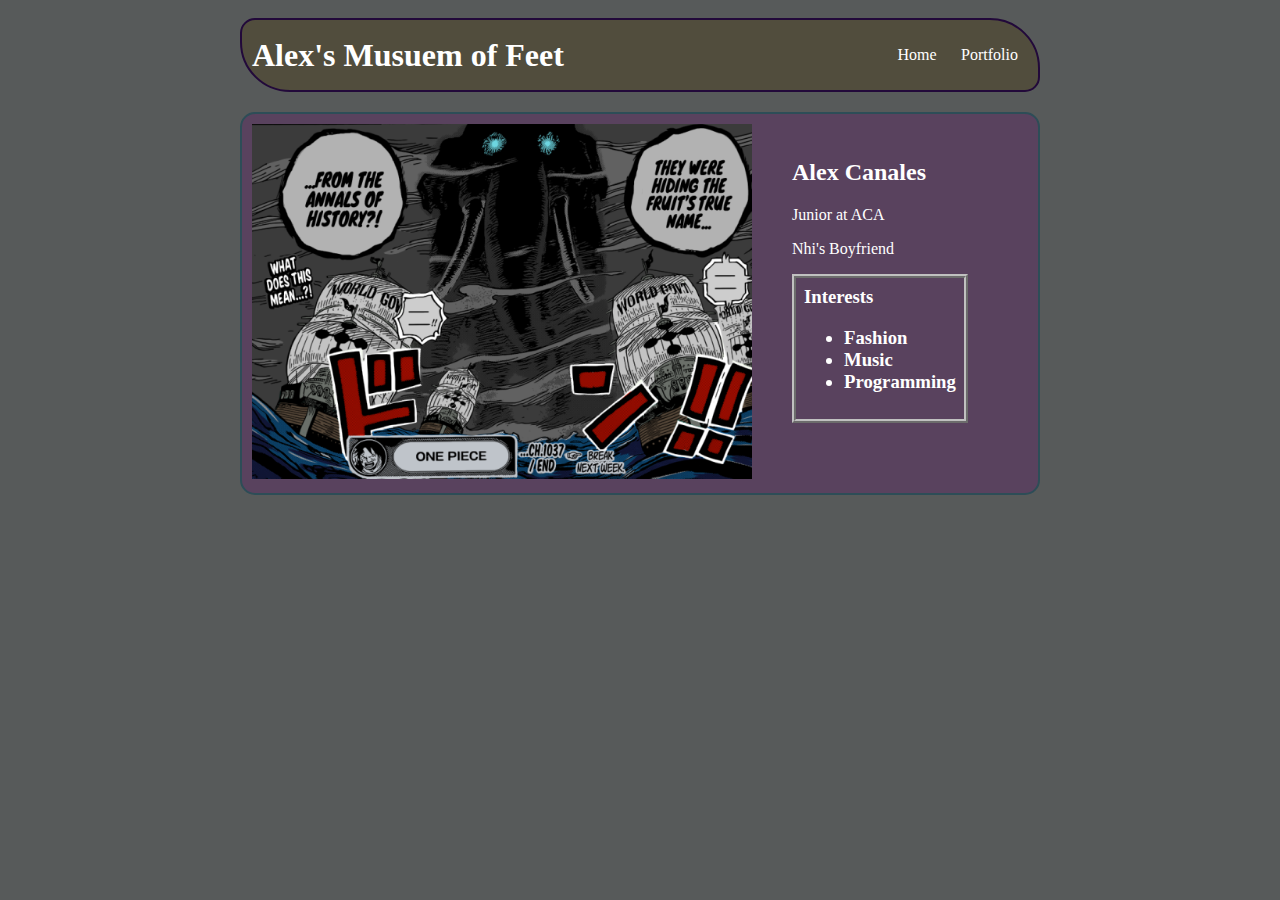
<file: index.html>
<!DOCTYPE HTML>
<html>

<head>
    <title>Nya</title>
    <link rel="icon" href="images/soul.png">
    <style>
        #coolio {
            font-family: "Brush Script MT", cursive;
        }

        #borderuno {
            border: 2px solid rgb(34, 9, 58);
            border-radius: 15px 50px;
        }

        #borderdos {
            border: 2px solid rgb(45, 77, 87);
            border-radius: 15px;
        }

        body {
            background: rgb(87, 90, 90);
            color: rgb(255, 255, 255);
            padding: 10px;
            font-family: arial;
            background-image: url("https://wallpaperaccess.com/full/623055.jpg");
            height: 700px;
            background-position: center;
            background-repeat: no-repeat;
            background-size: cover;
        }

        #all-contents {
            max-width: 800px;
            margin: auto;
        }

        /* navigation menu */
        nav {
            background: rgba(71, 53, 2, 0.329);
            margin: 0 auto;
            margin-bottom: 20px;
            display: flex;
            padding: 10px;
        }

        h1 {
            display: flex;
            align-items: center;
            color: white;
            flex: 1;
            margin: 0;
        }

        #nav-ul {
            list-style-image: none;
        }

        .nav-li {
            display: inline-block;
            padding: 0 10px;
        }

        a {
            text-decoration: none;
            color: #fff;
        }

        /* main container area beneath menu */
        main {
            background: rgba(94, 6, 105, 0.288);
            display: flex;
            margin: 0;
        }

        .sidebar {
            margin-right: 25px;
            padding: 10px;
        }

        .sidebar-img {
            width: 500px;
        }

        .content {
            flex: 1;
            padding: 15px;
            padding-top: 15px;
            padding-right: 15px;
            padding-bottom: 15px;
            padding-left: 40px;
        }

        #interests {
            border: 4px silver ridge;
            padding: 8px;
        }

        h3 {
            margin: 0px;
        }
    </style>

</head>

<body>
    <!-- All content goes here -->
    <div id="all-contents">
        <nav id="borderuno">
            <h1 id="coolio">Alex's Musuem of Feet</h1>
            <ul id="nav-ul">
                <li class="nav-li">
                    <a href=" index.html" id="coolio"> Home </a>
                </li>
                <li class="nav-li">
                    <a href=" portfolio.html" id="coolio"> Portfolio </a>
                </li>
            </ul>
        </nav>

        <main id="borderdos">
            <!-- Sidebar section -->
            <div class="sidebar">
                <img class="sidebar-img" src="images/zunesha.png">
                <!-- Content section -->
                <div class="content" style="float:right;">
                    <h2 id="coolio">Alex Canales</h2>
                    <p id="coolio">Junior at ACA</p>
                    <p id="coolio">Nhi's Boyfriend</p>
                    <!-- Interests section -->
                    <div id="interests">
                        <h3 id="coolio">Interests
                            <ul id="coolio">
                                <li>Fashion</li>
                                <li>Music</li>
                                <li>Programming</li>
                            </ul>
                    </div>
                </div>
            </div>
        </main>
    </div>
</body>

</html>
</file>
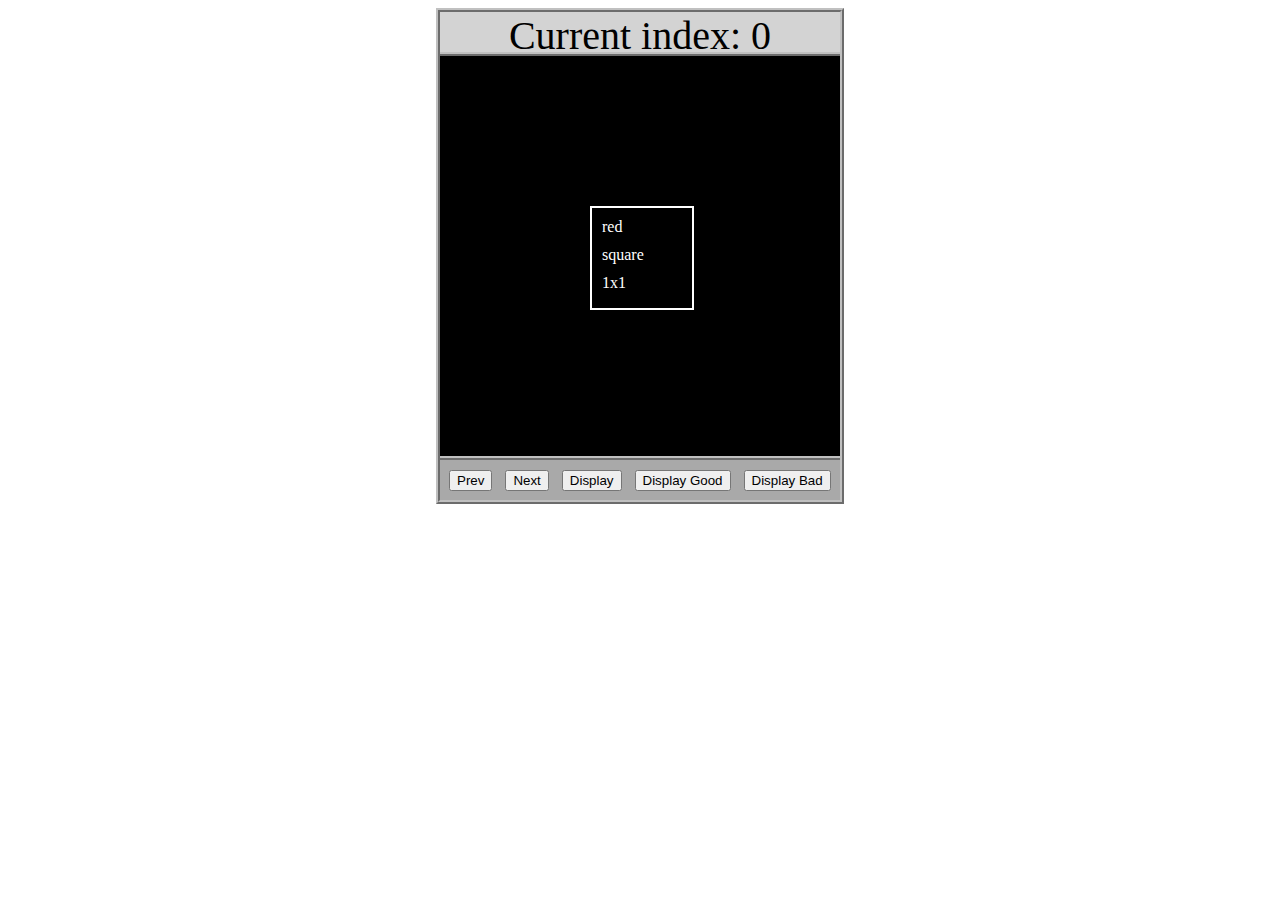
<file: asd-projects/data-shapes/index.html>
<!DOCTYPE html>
<html>
  <head>
    <meta charset="utf-8" />
    <meta name="viewport" content="width=device-width" />
    <title>Data Shapes</title>
    <link rel="stylesheet" href="index.css" />
    <script src="https://code.jquery.com/jquery-3.1.0.js"></script>
    <script src="index.js"></script>
  </head>
  <body>
    <div id="board">
      <div id="info-bar">Current index: 0</div>
      <div id="shape-container">
        <div id="shape"></div>
      </div>
      <div id="button-box">
        <button id="cycle-left">Prev</button>
        <button id="cycle-right">Next</button>
        <button id="execute1">Display</button>
        <button id="execute2">Display Good</button>
        <button id="execute3">Display Bad</button>
      </div>
    </div>
  </body>
</html>
</file>
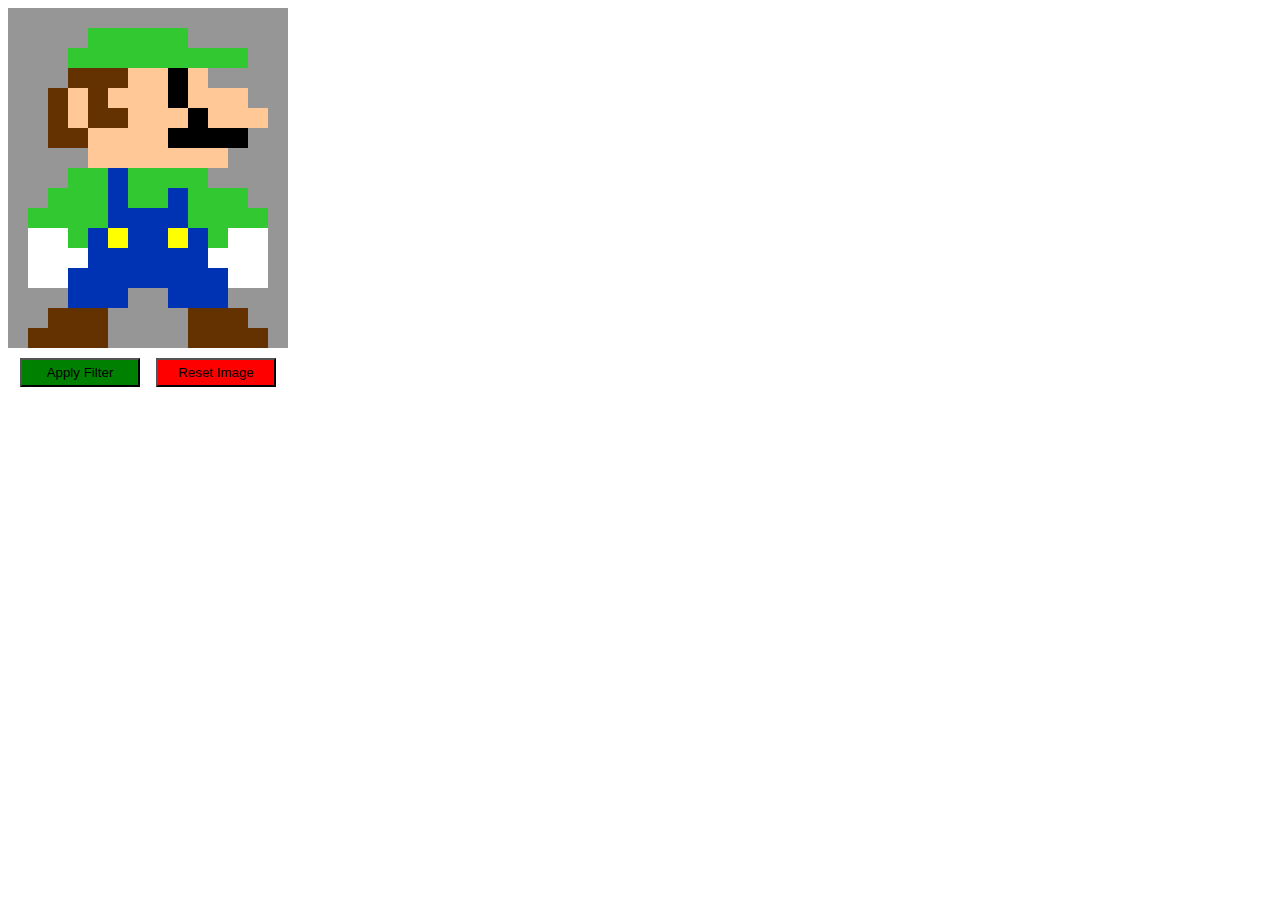
<file: asd-projects/image-filtering/index.html>
<!DOCTYPE html>
<html>
  <head>
    <script src="https://code.jquery.com/jquery-3.1.0.js"></script>
    <meta charset="utf-8" />
    <meta name="viewport" content="width=device-width" />
    <link rel="stylesheet" href="index.css" />
    <script src="image.js"></script>
    <script src="index.js"></script>
    <title>Image Filtering</title>
  </head>
  <body>
    <div id="display"></div>
    <div id="button-box">
      <button id="apply">Apply Filter</button>
      <button id="reset">Reset Image</button>
    </div>
  </body>
</html>
</file>
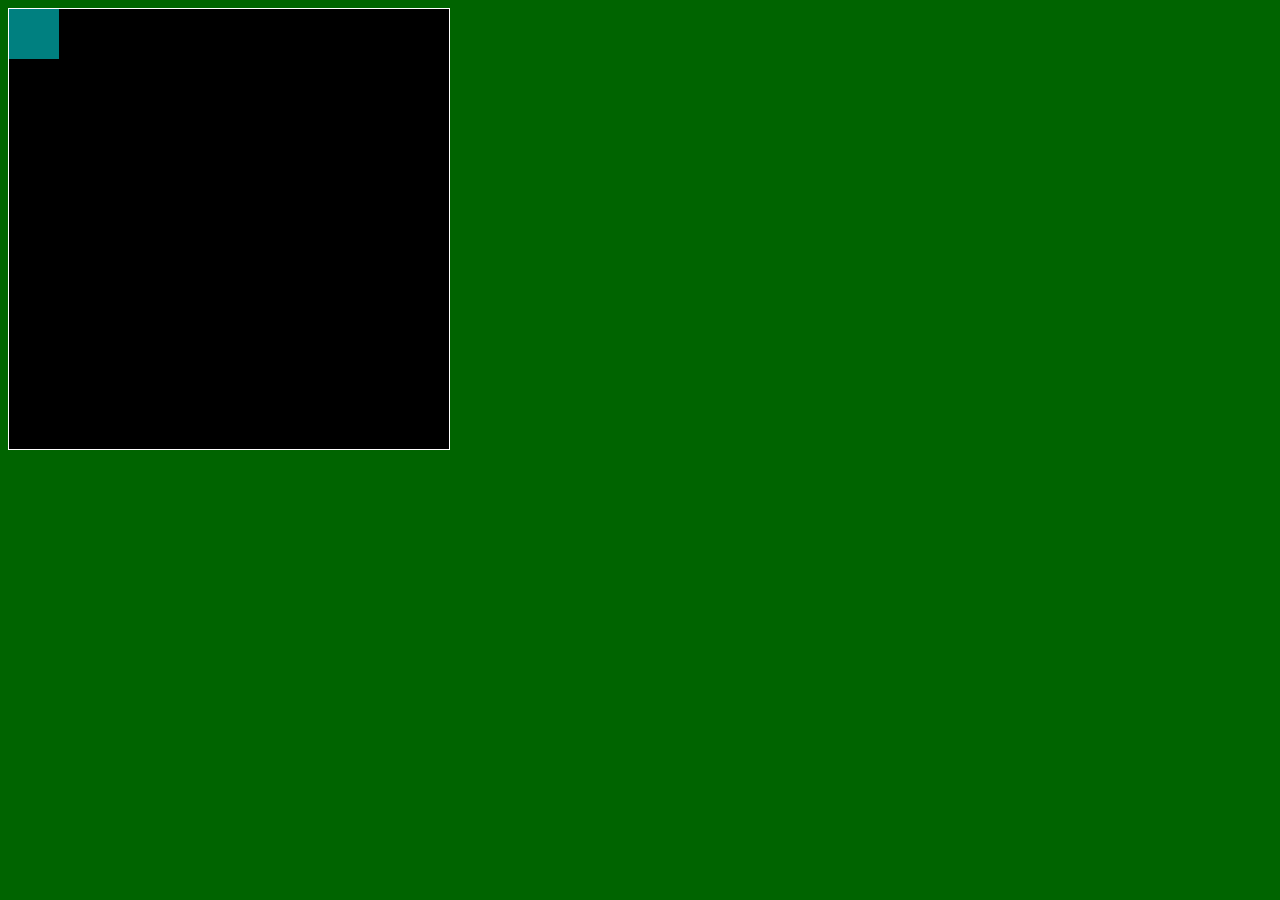
<file: asd-projects/pong/index.html>
<!DOCTYPE html>
<html>
  <head>
    <title>Title</title>
    <!-- Load CSS files -->
    <link rel="stylesheet" type="text/css" href="index.css">
    
    <!-- Load JavaScript files -->
    <script src="jquery.min.js"></script>
    <script src="index.js"></script>
  </head>
  
  <body>
    <div id='board'>
      <div id='gameItem'></div>
    </div>
  </body>
</html>
</file>
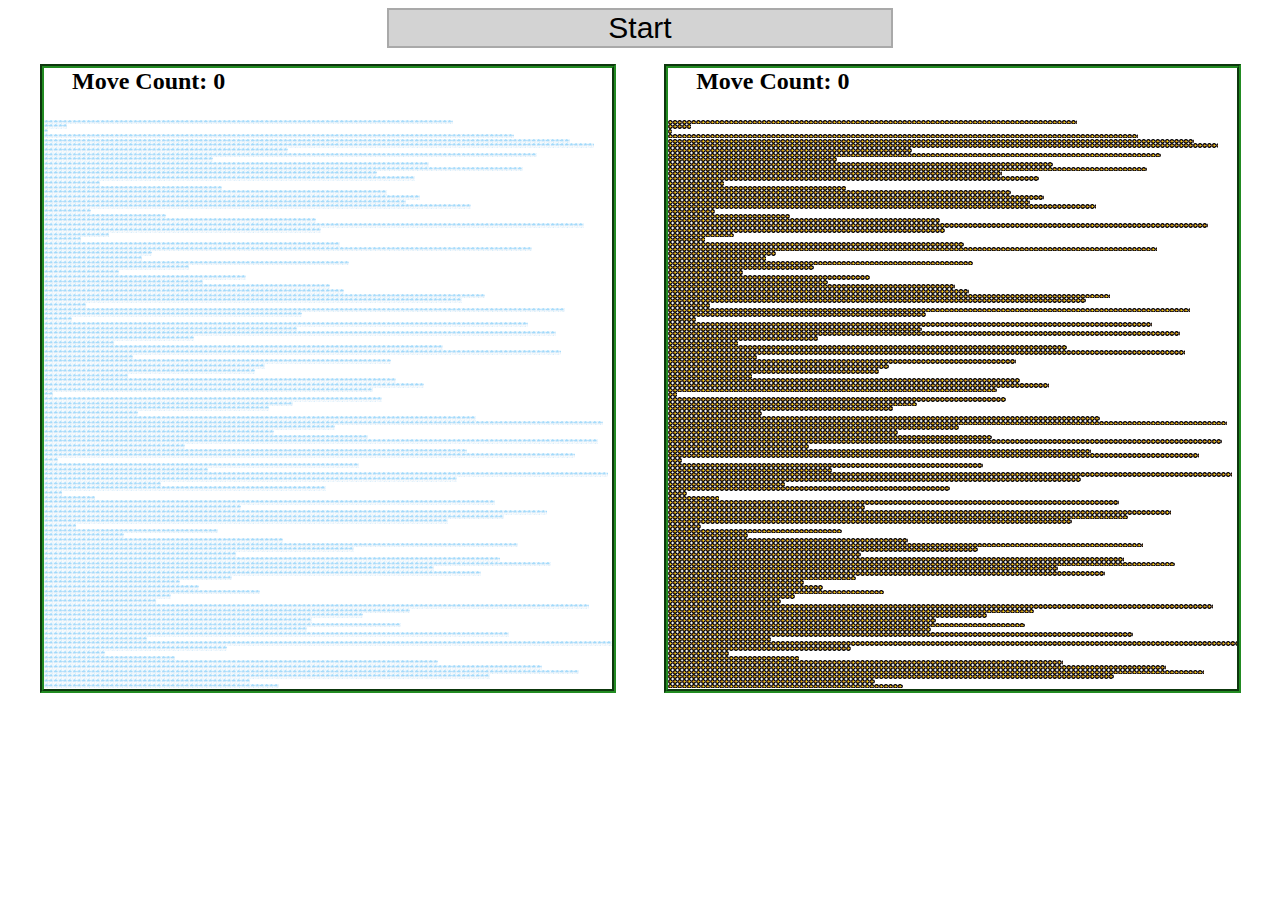
<file: asd-projects/sorting-exercise/index.html>
<!DOCTYPE html>
<html>
<head>
    <script src="https://code.jquery.com/jquery-3.1.0.js"></script>    
    <meta charset="utf-8">
    <meta name="viewport" content="width=device-width">
    <link rel="stylesheet" href="index.css">
    <script src="setup.js"></script>
    <script src="index.js"></script>
    <script src="run.js"></script>
    <title>Sorting</title>
</head>
<body>
    <div id="fullContainer">
        <div id="buttonContainer">
          <button id="goButton">Start</button>
        </div>
        <div id="sortContainer">
            <div class="subContainer" id="bubbleArea">
                <h2 id="bubbleCounter">Move Count: 0</h2>
                <div id="displayBubble">

                </div>
            </div>

            <div class="subContainer" id="quickArea">
                <h2 id="quickCounter">Move Count: 0</h2>
                <div id="displayQuick">

                </div>
            </div>
        </div>
    </div>
</body>
</html>
</file>
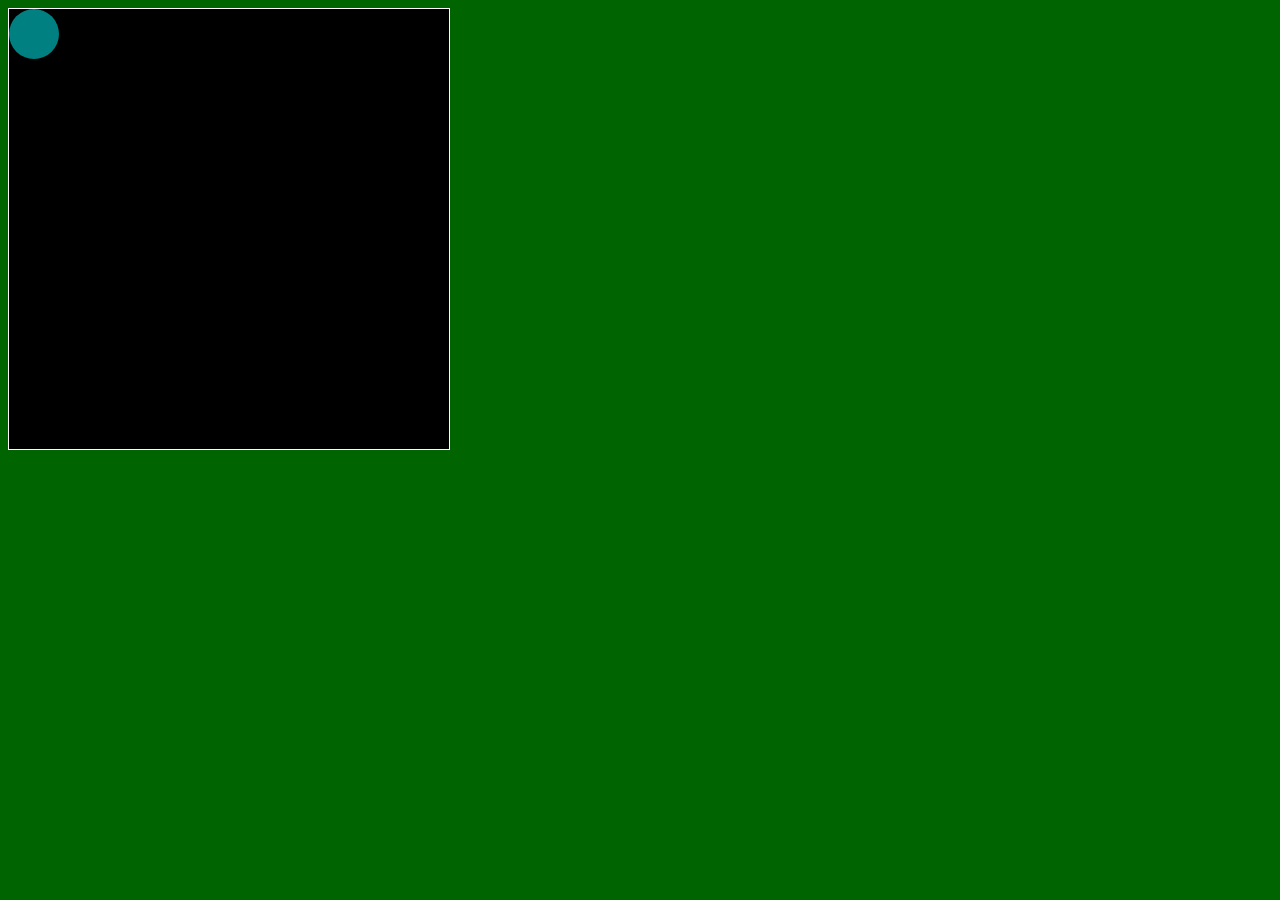
<file: asd-projects/walker/index.html>
<!DOCTYPE html>
<html>
  <head>
    <title>Title</title>
    <!-- Load CSS files -->
    <link rel="stylesheet" type="text/css" href="index.css">
    
    <!-- Load JavaScript files -->
    <script src="jquery.min.js"></script>
    <script src="index.js"></script>
  </head>
  
  <body>
    <div id='board'>
      <div id='walker'></div>
    </div>
  </body>
</html>
</file>
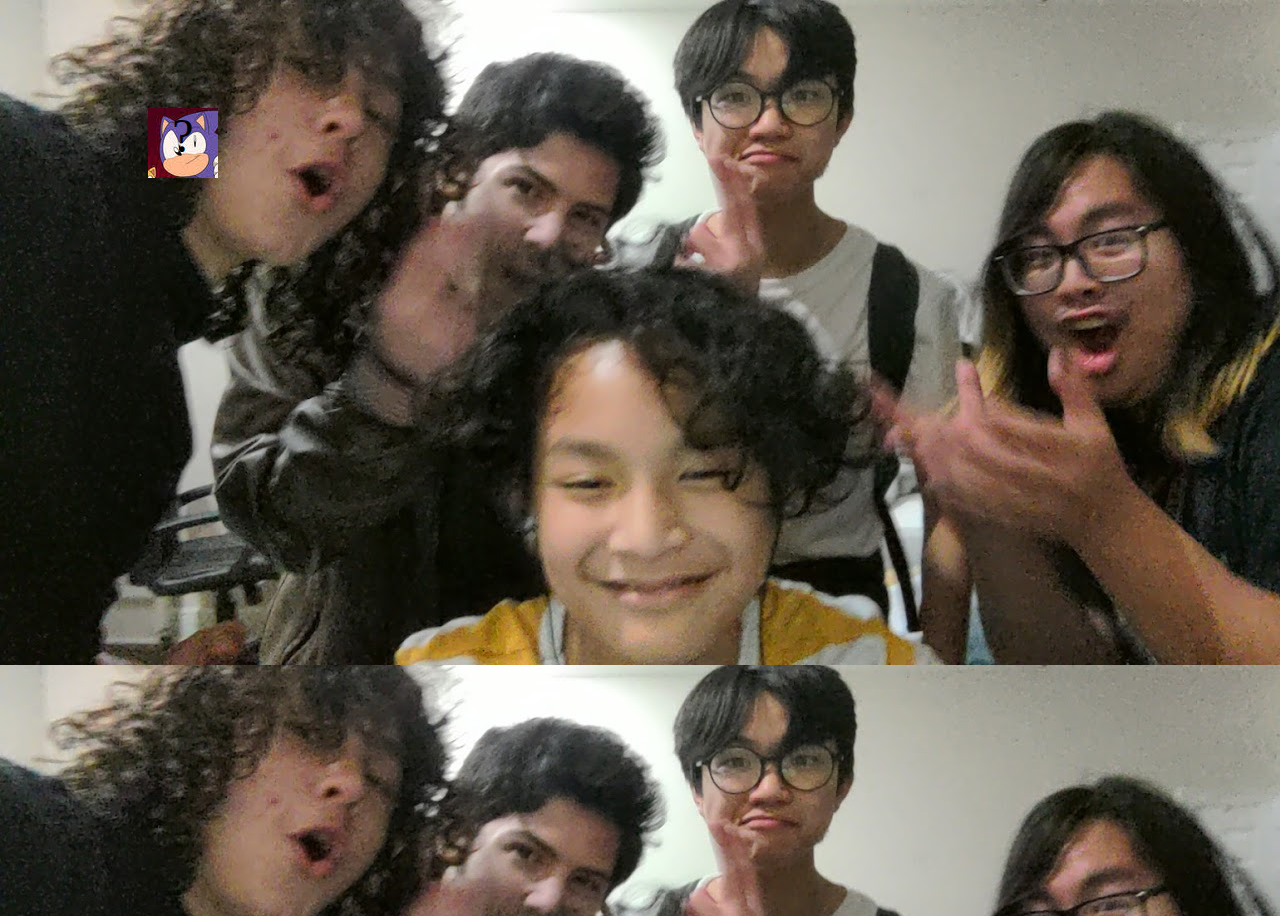
<file: projects/bouncing-box/index.html>
<!DOCTYPE html>
<html>

<head>
	<meta charset="utf-8">
	<title>Bouncing Box</title>
	<script src="jquery.min.js"></script>
	<style>

		.box {
			width: 70px;
			height: 70px;
			background-image: url("images/pog.jpg");
			background-color: teal;
			font-size: 300%;
			text-align: center;
			display: block;
			position: absolute;
			top: 100px;
			left: 0px;
			/* <--- Change me! */
		}

		.board {
			background-image: url("images/erik.jpg");
			height: 100vh;
			position: relative;
		}
	</style>
	<!-- 	<script src="//cdnjs.cloudflare.com/ajax/libs/jquery/2.1.1/jquery.min.js"></script> -->

</head>

<body class="board">
	<!-- HTML for the box -->
	<div class="box">?</div>

	<script>
		(function () {
			'use strict'
			/* global jQuery */

			//////////////////////////////////////////////////////////////////
			/////////////////// SETUP DO NOT DELETE //////////////////////////
			//////////////////////////////////////////////////////////////////

			var box = jQuery('.box');	// reference to the HTML .box element
			var board = jQuery('.board');	// reference to the HTML .board element
			var boardWidth = board.width();	// the maximum X-Coordinate of the screen

			// Every 50 milliseconds, call the update Function (see below)
			setInterval(update, 50);

			// Every time the box is clicked, call the handleBoxClick Function (see below)
			box.on('click', handleBoxClick);

			// moves the Box to a new position on the screen along the X-Axis
			function moveBoxTo(newPositionX) {
				box.css("left", newPositionX);
			}

			// changes the text displayed on the Box
			function changeBoxText(newText) {
				box.text(newText);
			}

			//////////////////////////////////////////////////////////////////
			/////////////////// YOUR CODE BELOW HERE /////////////////////////
			//////////////////////////////////////////////////////////////////

			// TODO 2 - Variable declarations 
			var positionX = 0;
			var points = 0;
			var speed = 10;


			/* 
			This Function will be called 20 times/second. Each time it is called,
			it should move the Box to a new location. If the box drifts off the screen
			turn it around! 
			*/
			function update() {
				positionX = positionX + speed;
				moveBoxTo(positionX);
				if (positionX > boardWidth)
					speed = speed * -1;
				if (positionX < 0)
					speed = speed * -1;

			}

			/* 
			This Function will be called each time the box is clicked. Each time it is called,
			it should increase the points total, increase the speed, and move the box to
			the left side of the screen.
			*/
			function handleBoxClick() {
				positionX = 0;
				points = points += 1;
				changeBoxText(points);
				if (speed > 3)
					speed += 3;
				else if (speed < 1)
					speed += -3;

			};
		})();
	</script>
</body>

</html>
</file>
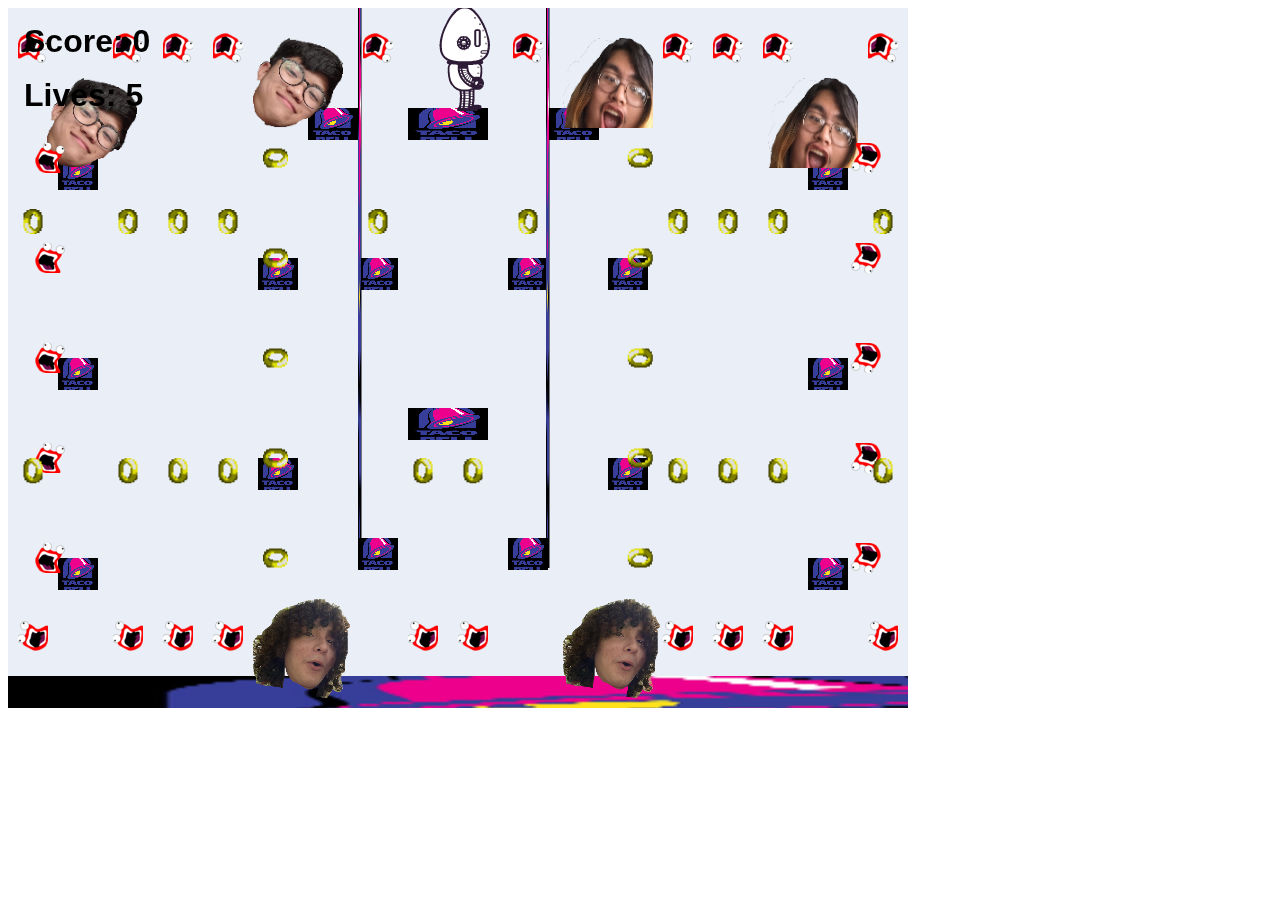
<file: projects/platformer/index.html>
<!DOCTYPE html>
<html>
    <head>
        <title>Platformer</title>
        <script src="lib/jquery.min.js"></script>
        <script src="lib/phaser.min.js"></script>
        <script src="js/factory/game.js"></script>
        <script src="js/factory/preload.js"></script>
        <script src="js/factory/platform.js"></script>
        <script src="js/factory/collectable.js"></script>
        <script src="js/factory/cannon.js"></script>
        <script src="js/factory/player.js"></script>
        <script src="js/controller/player-manager.js"></script>
        <script src="js/init/platform.js"></script>
        <script src="js/init/collectable.js"></script>
        <script src="js/init/cannon.js"></script>
        <script src="js/init/player.js"></script>
        <link rel="icon" href="asset/Hyper_sonic (1).gif">
    </head>
    <body>
        <script src="js/index.js"></script>
    </body>
</html>
</file>
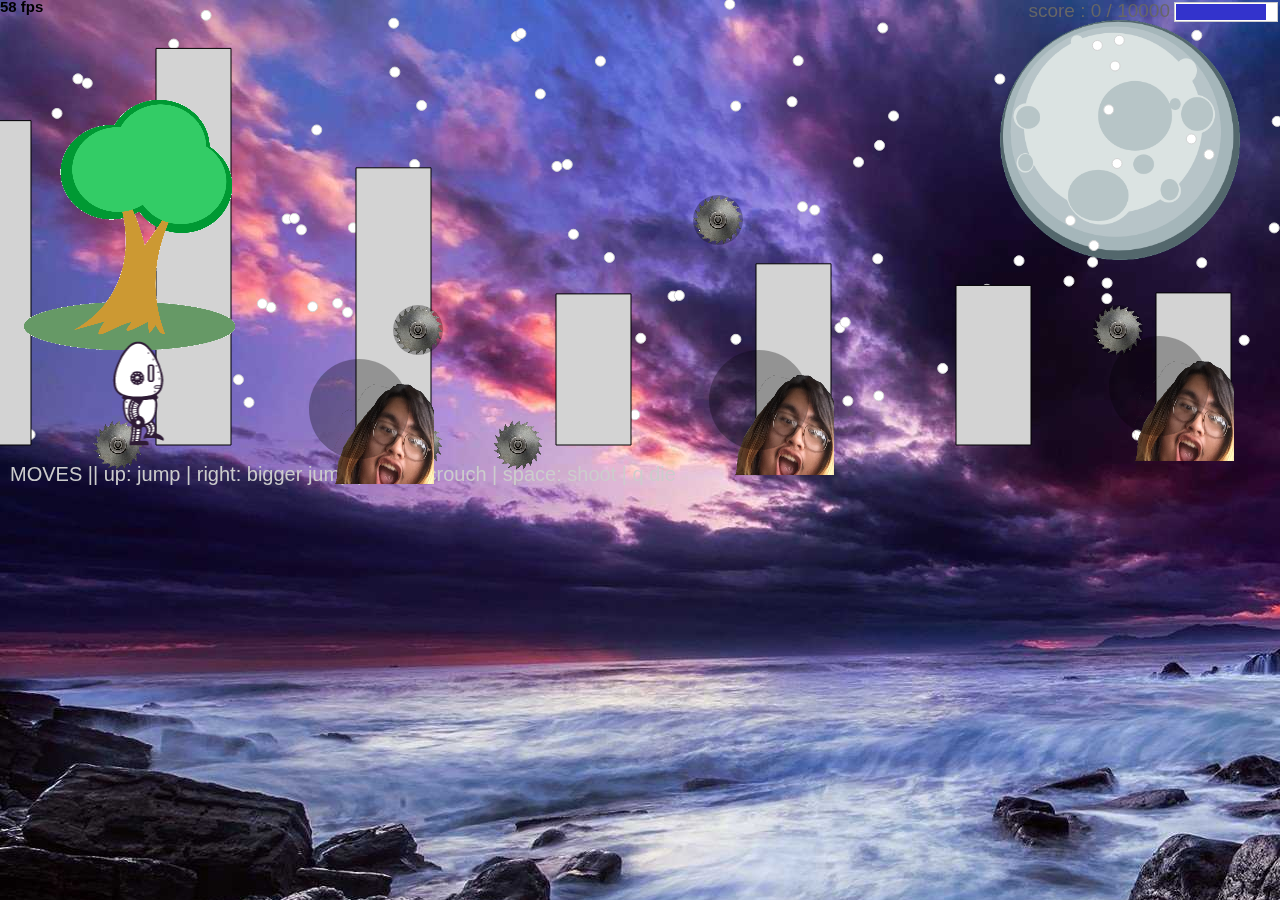
<file: projects/runtime/index.html>
<!doctype html>
<html>
    <head>
        <meta charset="utf-8">

        <title>Operation Spark || Runtime!</title>
        <meta name="description" content="Operation Spark Motion Poem">
        <meta name="author" content="operationspark.org">
        <meta name="viewport" content="width=device-width, initial-scale=1.0">
        
        <link href="css/bootstrap.min.css" rel="stylesheet" media="screen">
        <link href="css/style.css" rel="stylesheet">

        <!-- all core CreateJS and 3rd party libraries are listed here: -->
        <script src="bower_components/lodash/lodash.min.js"></script>
        <script src="bower_components/bluebird/js/browser/bluebird.min.js"></script>
        <script src="js/lib/proton-1.0.0.min.js"></script>
        <script src="bower_components/easeljs/lib/easeljs-0.8.2.min.js"></script>
        <script src="bower_components/PreloadJS/lib/preloadjs-0.6.2.min.js"></script>
        <script src="bower_components/TweenJS/lib/tweenjs.min.js"></script>
        <script src="bower_components/SoundJS/lib/soundjs-0.6.2.min.js"></script>
        <script src="bower_components/opspark-draw/draw.js"></script>
        <script src="bower_components/racket/racket.js"></script>

        <!-- our app javascript code -->
        <script src="js/util/load.js"></script>
        <script src="js/util/spin.min.js"></script>
        <script src="js/util/point.js"></script>
        <script src="js/spritesheet.js"></script>
        <script src="js/world/rules.js"></script>
        <script src="js/particle/particleManager.js"></script>
        <script src="js/orb/orbManager.js"></script>
        <script src="js/projectile/projectileManager.js"></script>
        <script src="js/view/pacifier.js"></script>
        <script src="js/view/background.js"></script>
        <script src="js/view/ground.js"></script>
        <script src="js/view/hud.js"></script>
        <script src="js/player/halle.js"></script>
        <script src="js/player/playerManager.js"></script>
        <script src="js/opspark.js"></script>
        <script src="js/game.js"></script>
        <script src="js/init.js"></script>
        <script src="js/level01.js"></script>
        
        <!--Load Additional Scripts Here-->

    </head>
    <body>
        <div id="main">
            <canvas id="canvas" width="500" height="500"></canvas>
        </div>
        <script id="index">
            (function(){
                'use strict';
                background(window);
                level01(window);
                init(window);
            })();
        </script>
    </body>
</html>
</file>
<file: asd-projects/data-shapes/index.css>
#board {
  width: 400px;
  margin: auto;
  border: silver ridge 4px;
}

#info-bar {
  width: 400px;
  height: 40px;
  background: lightgray;
  font-size: 40px;
  text-align: center;
}

#shape-container {
  width: 400px;
  height: 400px;
  background: black;
  border-top: silver ridge 4px;
  border-bottom: silver ridge 4px;
}

#button-box {
  width: 400px;
  height: 40px;
  background: darkgray;
}

#shape {
  color: white;
  width: 100px;
  height: 100px;
  position: relative;
  top: 150px;
  left: 150px;
  border: white solid 2px;
  display: block;
}

button {
  width: auto;
  height: auto;
  margin: auto;
  margin-top: 10px;
  margin-left: 9px;
}

p {
  margin: 10px;
}
</file>
<file: asd-projects/image-filtering/index.css>
.square {
  width: 20px;
  height: 20px;
  position: absolute;
}

body > div {
  position: relative;
}

#button-box {
  position: relative;
  top: 350px;
}

button {
  width: 120px;
  padding: 5px;
  margin-left: 12px;
}

#apply {
  background: green;
}

#reset {
  background: red;
}
</file>
<file: asd-projects/pong/index.css>
body {
  background-color: darkgreen;
}

#board {
  width: 440px;
  height: 440px;
  border: 1px solid white;
  background-color: black;
  position: relative;
}

#gameItem {
  background-color: teal;
  width: 50px;
  height: 50px;
  position: absolute;
/*   left: 100px; */  /* Uncomment if you want to set a "starting" position */
/*   top: 100px;  */  /* Uncomment if you want to set a "starting" position */
}
</file>
<file: asd-projects/sorting-exercise/index.css>
#fullContainer {
    width:100%;
}
#buttonContainer {
    margin:auto;
    width: 40%;
}
#goButton {
    margin: auto;
    width: 100%;
    border: 2px darkgray double;
    background: lightgray;
    font-size: 30px;
}
#sortContainer {
    display: table;
    margin: 0 auto;
    width: 100%;
}
.subContainer {
    display: inline-block;
    width:45%;
    border: 4px forestgreen groove;
    margin-top: 1.25%;
}
#bubbleArea {
    margin-left: 2.5%;
}
#quickArea {
    margin-left: 3.75%;
}
.subContainer > h2 {
    margin-left: 5%;
    height: 32px;
    margin-top: 0;
}
.sortElement {
    background-position: center;
    background-repeat: repeat-x;
    position: absolute;
    left: 0px;
    margin: 0;
    padding: 0;
}
.subContainer > div {
    position: relative;
}
.bubbleElement {
    background: url('img/bubble.png');
    /*border: 2px aqua ridge;*/
}
.quickElement {
    background: url('img/quick.png');
    /*border: 2px firebrick ridge;*/
}
</file>
<file: asd-projects/walker/index.css>
body {
  background-color: darkgreen;
}

#board {
  width: 440px;
  height: 440px;
  border: 1px solid white;
  background-color: black;
  position: relative;
}

#walker {
  background-color: teal;
  width: 50px;
  height: 50px;
  position: absolute;
  border-radius: 50px;
/*   left: 100px; */  /* Uncomment if you want to set a "starting" position */
/*   top: 100px;  */  /* Uncomment if you want to set a "starting" position */
}
</file>
<file: projects/runtime/css/style.css>
body, html {
    width: 100%;
    height: 100%;
    margin: 0;
    padding: 0;
    overflow: hidden;
    -moz-user-select: none;
    -webkit-user-select: none;
    -ms-user-select: none;
}
canvas {
    -moz-user-select: none;
    -webkit-user-select: none;
    -ms-user-select: none;
    position:absolute;
}
</file>
